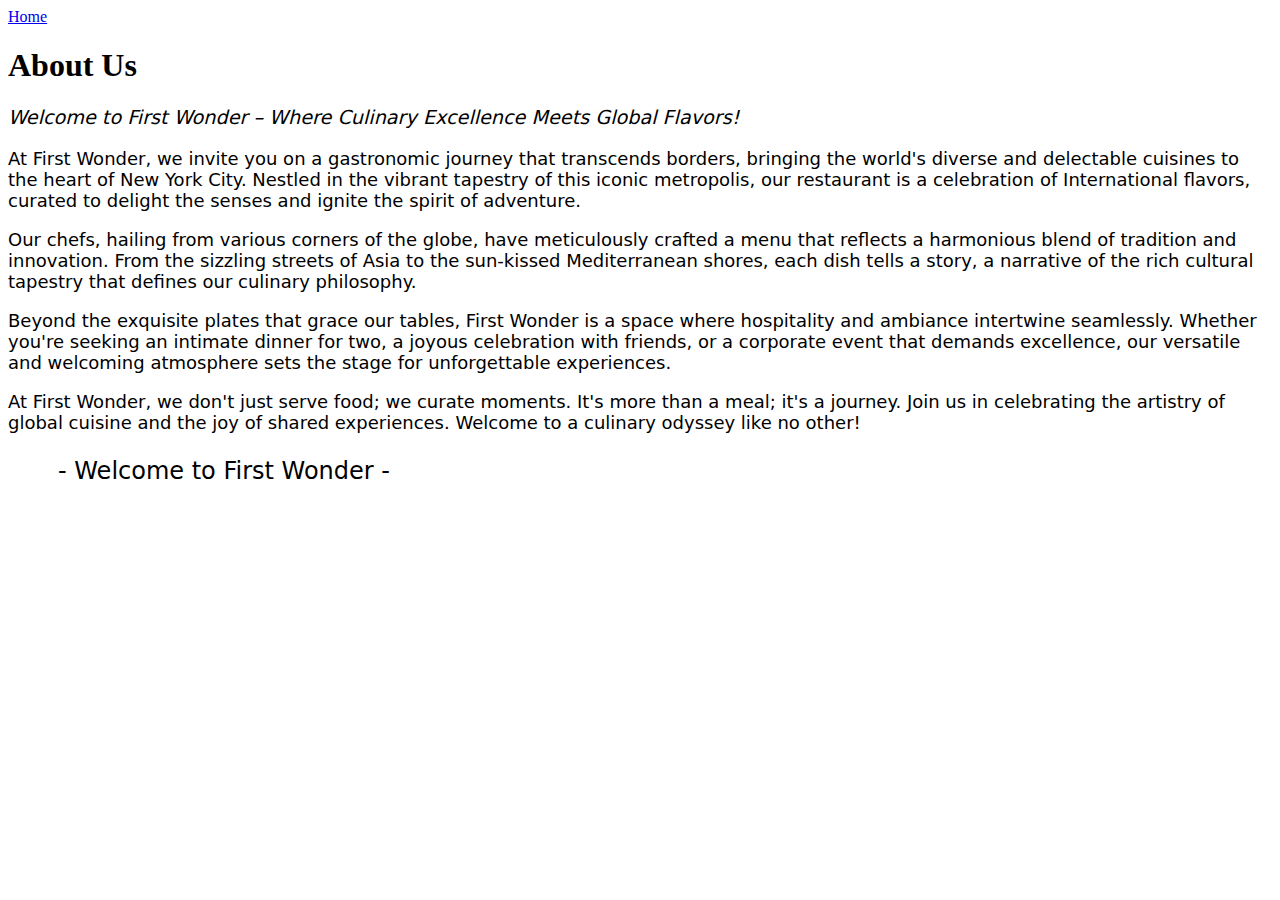
<file: restaurant/templates/about.html>
<!DOCTYPE html>
<html lang="en">
<head>
    <meta charset="UTF-8">
    <meta name="viewport" content="width=device-width, initial-scale=1.0">
    <title>First Wonder</title>
</head>
<body>
    <a href="{% url 'home' %}">Home</a>
    <section>
        <article>
            <h1>About Us</h1>
            <div class="row">
                <div class="column">
                    <p style="font-size: larger; font-style: oblique;font-family: system-ui, -apple-system, BlinkMacSystemFont, 'Segoe UI', Roboto, Oxygen, Ubuntu, Cantarell, 'Open Sans', 'Helvetica Neue', sans-serif;">
                        Welcome to First Wonder – Where Culinary Excellence Meets Global Flavors!
                    </p>
                    <p style="font-size: large; font-family: system-ui, -apple-system, BlinkMacSystemFont, 'Segoe UI', Roboto, Oxygen, Ubuntu, Cantarell, 'Open Sans', 'Helvetica Neue', sans-serif;">
                        At First Wonder, we invite you on a gastronomic journey that transcends borders, bringing the world's diverse and delectable cuisines to the heart of New York City. Nestled in the vibrant tapestry of this iconic metropolis, our restaurant is a celebration of International flavors, curated to delight the senses and ignite the spirit of adventure.
                    </p>
                    <p style="font-size: large;font-family: system-ui, -apple-system, BlinkMacSystemFont, 'Segoe UI', Roboto, Oxygen, Ubuntu, Cantarell, 'Open Sans', 'Helvetica Neue', sans-serif;">
                        Our chefs, hailing from various corners of the globe, have meticulously crafted a menu that reflects a harmonious blend of tradition and innovation. From the sizzling streets of Asia to the sun-kissed Mediterranean shores, each dish tells a story, a narrative of the rich cultural tapestry that defines our culinary philosophy.
                    </p>
                    <p style="font-size: large;font-family: system-ui, -apple-system, BlinkMacSystemFont, 'Segoe UI', Roboto, Oxygen, Ubuntu, Cantarell, 'Open Sans', 'Helvetica Neue', sans-serif;">
                        Beyond the exquisite plates that grace our tables, First Wonder is a space where hospitality and ambiance intertwine seamlessly. Whether you're seeking an intimate dinner for two, a joyous celebration with friends, or a corporate event that demands excellence, our versatile and welcoming atmosphere sets the stage for unforgettable experiences.
                    </p>
                    <p style="font-size: large;font-family: system-ui, -apple-system, BlinkMacSystemFont, 'Segoe UI', Roboto, Oxygen, Ubuntu, Cantarell, 'Open Sans', 'Helvetica Neue', sans-serif;">
                        At First Wonder, we don't just serve food; we curate moments. It's more than a meal; it's a journey. Join us in celebrating the artistry of global cuisine and the joy of shared experiences. Welcome to a culinary odyssey like no other!
                    </p>
                    <p style="padding-left: 50px;font-size: x-large ;font-family: system-ui, -apple-system, BlinkMacSystemFont, 'Segoe UI', Roboto, Oxygen, Ubuntu, Cantarell, 'Open Sans', 'Helvetica Neue', sans-serif;">
                        - Welcome to First Wonder -
                    </p>
                </div>
            </div>
        </article>
    </section>
</body>
</html>
</file>
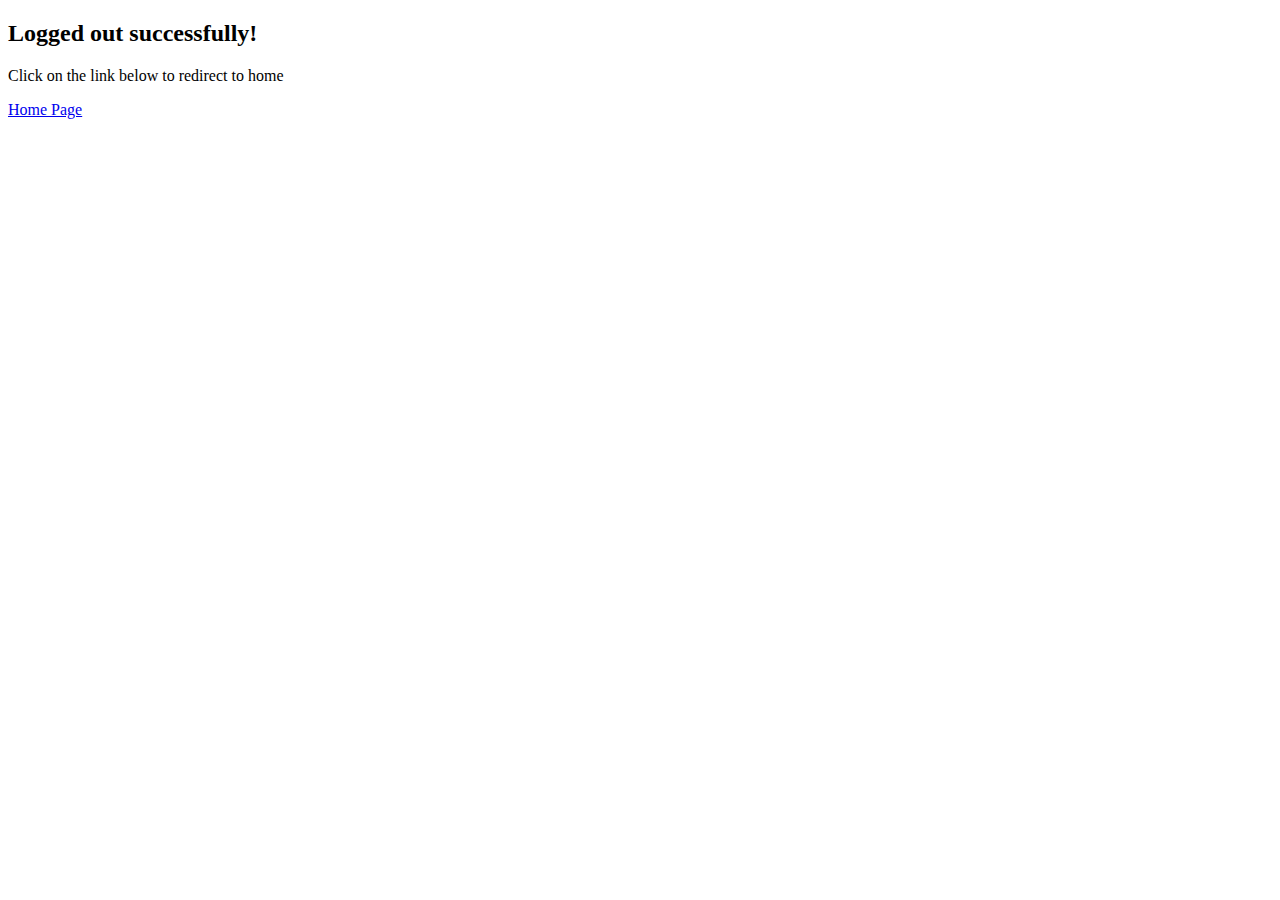
<file: restaurant/templates/registration/logout.html>
<!DOCTYPE html>
<html lang="en">
<head>
    <meta charset="UTF-8">
    <meta name="viewport" content="width=device-width, initial-scale=1.0">
    <title>Logged Out</title>
</head>
<body>
    <h2>Logged out successfully!</h2>
    <p>Click on the link below to redirect to home</p>
    <a href="{% url 'home' %}">Home Page</a>
</body>
</html>
</file>
